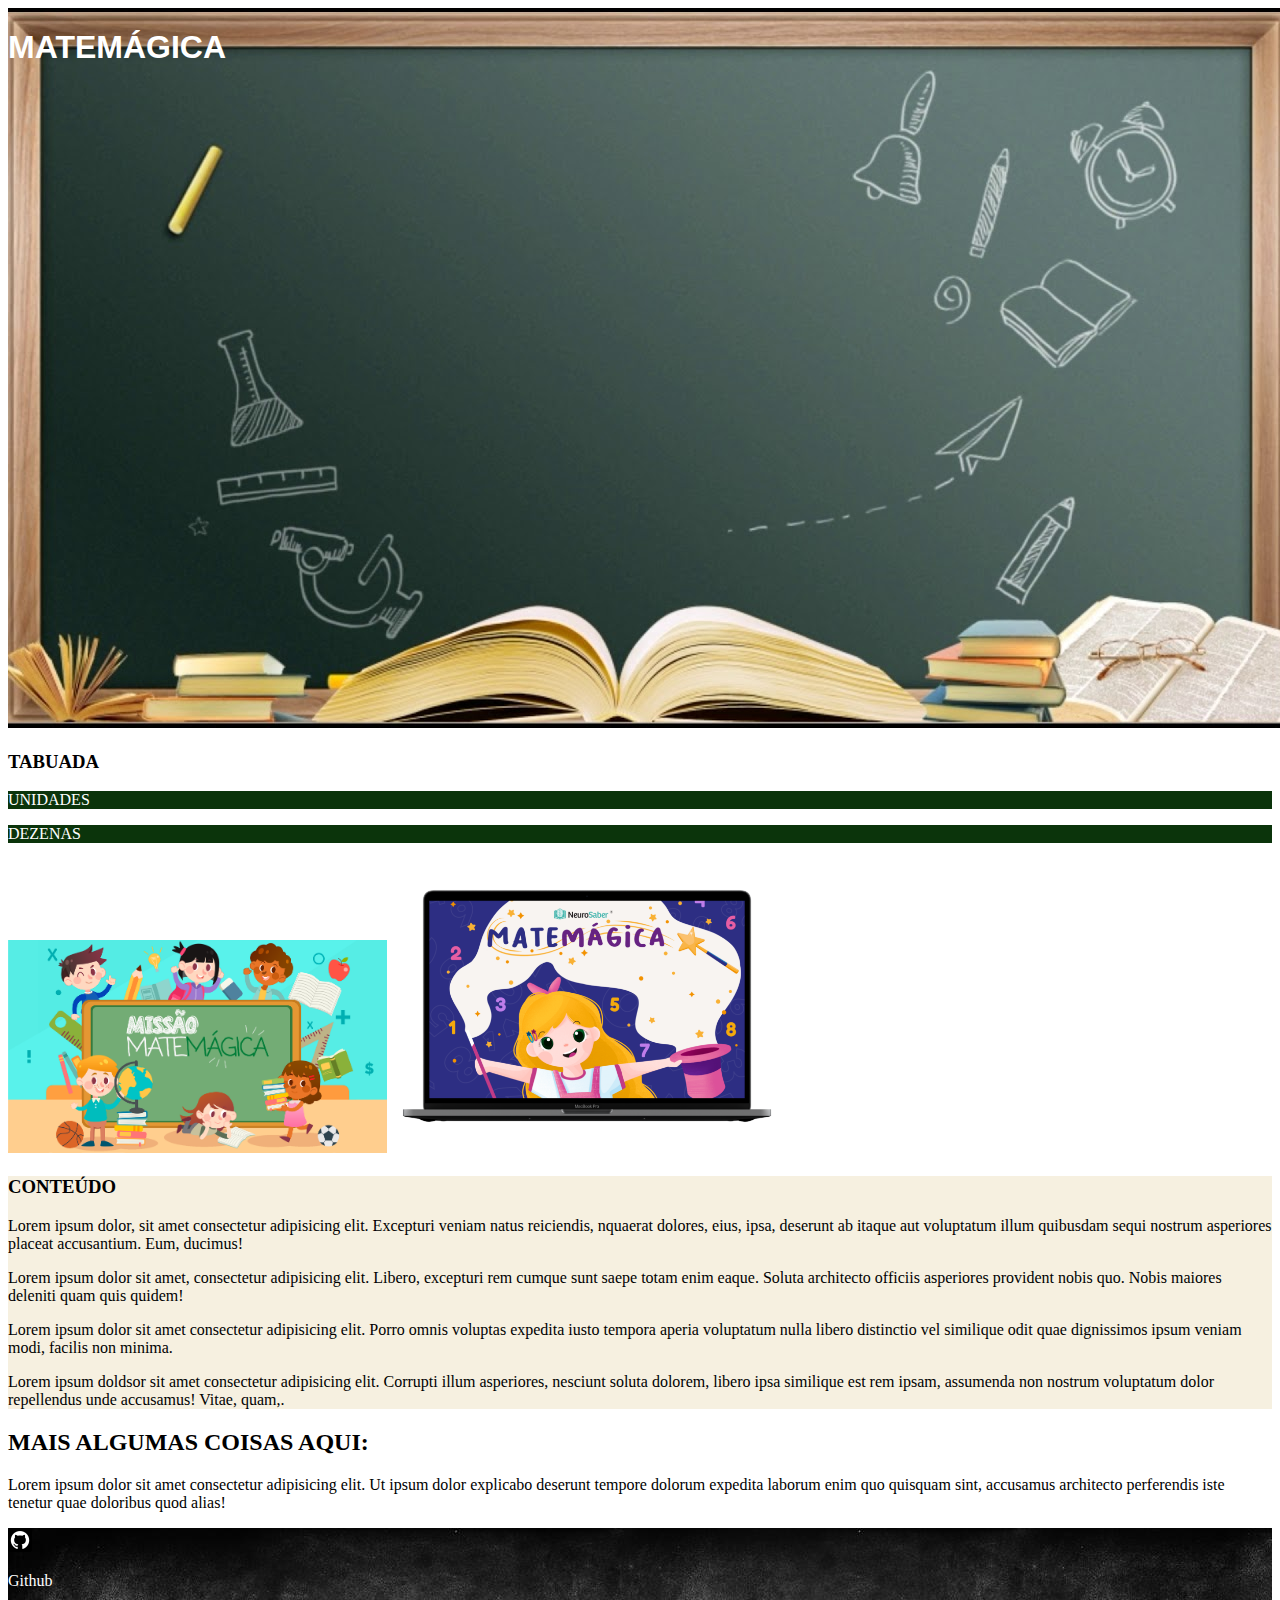
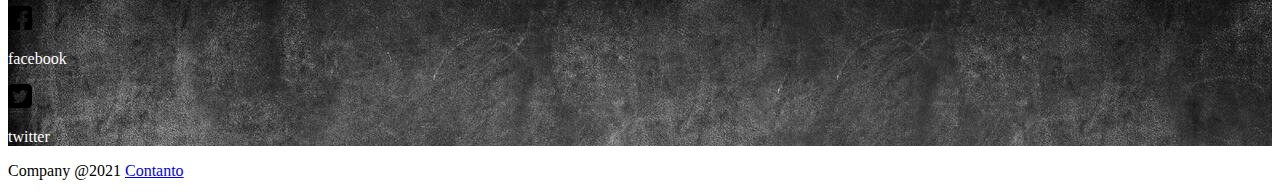
<file: index.html>
<!DOCTYPE html>
<html lang="pt-br">

<head>
    <meta charset="UTF-8">
    <meta http-equiv="X-UA-Compatible" content="IE=edge">
    <meta name="viewport" content="width=device-width, initial-scale=1.0">
    <link rel="stylesheet" href="estilo.css">
    <title>Matemágica</title>
</head>

<body>
    <header>
        <h1>MATEMÁGICA</h1>
        <img src="img/banner.jpg" alt="">
    </header>
    <section>
        <div id="esquerdo">

            <div id="tabuada">
                <h3>
                    TABUADA
                </h3>
            </div>
            <div id="unidades">
                <p>UNIDADES</p>
            </div>
            <div id="dezenas">
                <P>DEZENAS</P>
            </div>
            <div class="imglateral">
                <img src="img/lateral-1.png" alt="lateral-1" style="width:30% ;">
                <img src="img/lateral-2.png" alt="lateral-2" style="width:31% ;">
            </div>
        </div>
        <div id="conteudo">
            <h3>CONTEÚDO</h3>
            <p>Lorem ipsum dolor, sit amet consectetur adipisicing elit. Excepturi veniam natus reiciendis,  nquaerat
                dolores, eius, ipsa, deserunt ab itaque aut voluptatum illum quibusdam sequi nostrum asperiores placeat
                accusantium. Eum, ducimus!</p>
            <p>Lorem ipsum dolor sit amet, consectetur adipisicing elit. Libero, excepturi rem cumque sunt saepe totam
                enim eaque. Soluta architecto officiis asperiores provident nobis quo. Nobis maiores deleniti quam quis
                quidem!</p>
            <p>Lorem ipsum dolor sit amet consectetur adipisicing elit. Porro omnis voluptas expedita iusto tempora
                aperia voluptatum nulla libero distinctio vel similique odit quae dignissimos ipsum veniam modi,
                facilis non minima.</p>
            Lorem ipsum doldsor sit amet consectetur adipisicing elit. Corrupti illum asperiores, nesciunt soluta dolorem,
            libero ipsa similique est rem ipsam, assumenda non nostrum voluptatum dolor repellendus unde accusamus!
            Vitae, quam,.
        </div>
    </section>
    <section>
        <h2> MAIS ALGUMAS COISAS AQUI:</h2>
        <p> Lorem ipsum dolor sit amet consectetur adipisicing elit. Ut ipsum dolor explicabo deserunt tempore dolorum
            expedita laborum enim quo quisquam sint, accusamus architecto perferendis iste tenetur quae doloribus quod
            alias!</p>
    </section>
    <footer>
        <div>
            <img src="./img/github.png" alt="github">
            <p>Github</p>
        </div>
        <div>
            <img src="./img/facebook.png" alt="facebook">
            <p>facebook</p>
        </div>
        <div>
            <img src="./img/twitter.png" alt="twitter">
            <p>twitter</p>
        </div>
    </footer>
    <p>Company @2021 <a href="#contanto">Contanto</a></p>

</body>

</html>
</file>
<file: estilo.css>
h1{
    position: absolute;
    color: white;
    font-family: 'Segoe UI', Tahoma, Geneva, Verdana, sans-serif;
    width: 100%;
}

#tabuada{
    color: black;
}

#unidades{
    background-color:#0b340b ;
    color: white;
}

#dezenas{
    background-color: #0b340b;
    color: white;
}



footer{
    background-image: url("img/footer.jpg");
    color: #ffffff;
}

#conteudo{
    background-color:  #F6F0E0;
}
</file>
